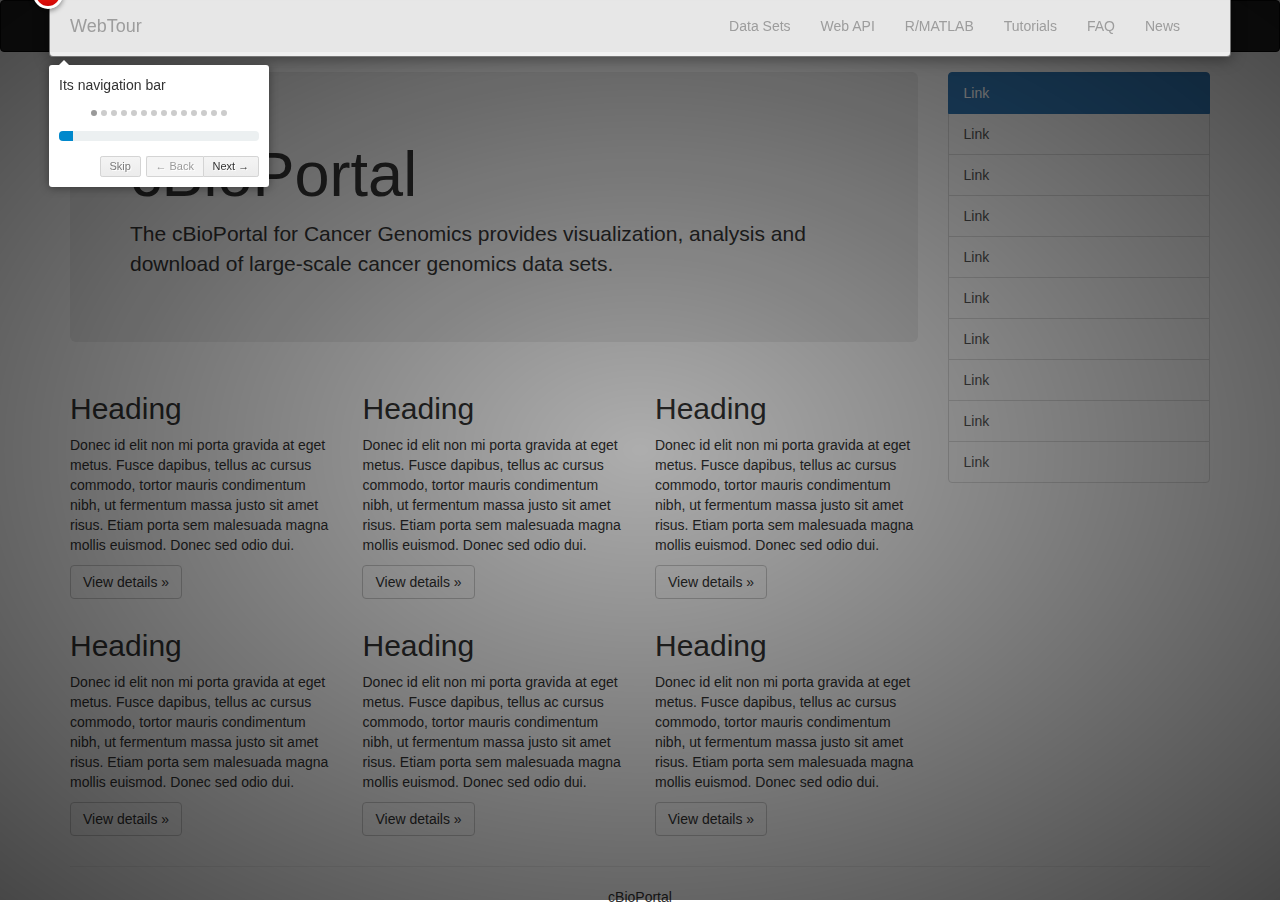
<file: webtour/index.html>
<!DOCTYPE html>
<html>
<head>
	<title>Web tour</title>
    <meta charset="utf-8">
    <meta http-equiv="X-UA-Compatible" content="IE=edge">
    <meta name="viewport" content="width=device-width, initial-scale=1">
    <meta name="description" content="">
    <meta name="author" content="">
    <link rel="stylesheet" type="text/css" href="/webtour/css/bootstrap.css" />
    <link rel="stylesheet" type="text/css" href="/webtour/css/introjs.min.css" />
    <link rel="stylesheet" type="text/css" href="/webtour/css/style.css" />
    <script src="/webtour/js/intro.min.js"></script>
    <script src="/webtour/js/jquery.js"></script>
</head>
<body>
<nav class="navbar navbar-inverse">
      <div class="container" data-step='1' data-intro='Its navigation bar'>
        <div class="navbar-header">
          <button type="button" class="navbar-toggle collapsed" data-toggle="collapse" data-target="#navbar" aria-expanded="false" aria-controls="navbar">
            <span class="sr-only">Toggle navigation</span>
            <span class="icon-bar"></span>
            <span class="icon-bar"></span>
            <span class="icon-bar"></span>
          </button>
          <a class="navbar-brand" href="#">WebTour</a>
        </div>
        <div id="navbar" class="collapse navbar-collapse">
          <ul class="nav navbar-nav pull-right">
            <li class="" data-step='2' data-intro='The portal currently contains data from 150 cancer genomics studies.'><a href="#">Data Sets</a></li>
            <li><a href="#about" data-step='3' data-intro='The Cancer Genomic Data Server (CGDS) web service interface provides direct programmatic access to all genomic data stored within the server.'>Web API</a></li>
            <li><a href="#contact" data-step='4' data-intro='The CGDS-R package provides a basic set of functions for querying the Cancer Genomic Data Server (CGDS) via the R platform for statistical computing.'>R/MATLAB</a></li>
            <li><a href="#" data-step='5' data-intro='Step-by-step Guide to cBioPortal: a Protocol Paper'>Tutorials</a></li>
            <li><a href="#about" data-step='6' data-intro='General Questions'>FAQ</a></li>
            <li><a href="#contact" data-step='7' data-intro='New features'>News</a></li>
          </ul>
        </div><!-- /.nav-collapse -->
      </div><!-- /.container -->
    </nav><!-- /.navbar -->

    <div class="container">

      <div class="row row-offcanvas row-offcanvas-right">

        <div class="col-xs-12 col-sm-9">
          <p class="pull-right visible-xs">
            <button type="button" class="btn btn-primary btn-xs" data-toggle="offcanvas">Toggle nav</button>
          </p>
          <div class="jumbotron" data-step='8' data-intro='Query Section and Download Section'>
            <h1>cBioPortal</h1>
            <p>
The cBioPortal for Cancer Genomics provides visualization, analysis and download of large-scale cancer genomics data sets.</p>
          </div>
          <div class="row" data-step='9' data-intro='Section for some important news and recent work' data-position='top'>
            <div class="col-xs-6 col-lg-4" data-step='10' data-intro='News and Recent Work' data-position='top'>
              <h2>Heading</h2>
              <p>Donec id elit non mi porta gravida at eget metus. Fusce dapibus, tellus ac cursus commodo, tortor mauris condimentum nibh, ut fermentum massa justo sit amet risus. Etiam porta sem malesuada magna mollis euismod. Donec sed odio dui. </p>
              <p><a class="btn btn-default" href="#" role="button">View details &raquo;</a></p>
            </div><!--/.col-xs-6.col-lg-4-->
            <div class="col-xs-6 col-lg-4" data-step='11' data-intro='News and Recent Work' data-position='top'>
              <h2>Heading</h2>
              <p>Donec id elit non mi porta gravida at eget metus. Fusce dapibus, tellus ac cursus commodo, tortor mauris condimentum nibh, ut fermentum massa justo sit amet risus. Etiam porta sem malesuada magna mollis euismod. Donec sed odio dui. </p>
              <p><a class="btn btn-default" href="#" role="button">View details &raquo;</a></p>
            </div><!--/.col-xs-6.col-lg-4-->
            <div class="col-xs-6 col-lg-4" data-step='12' data-intro='News and Recent Work' data-position='top'>
              <h2>Heading</h2>
              <p>Donec id elit non mi porta gravida at eget metus. Fusce dapibus, tellus ac cursus commodo, tortor mauris condimentum nibh, ut fermentum massa justo sit amet risus. Etiam porta sem malesuada magna mollis euismod. Donec sed odio dui. </p>
              <p><a class="btn btn-default" href="#" role="button">View details &raquo;</a></p>
            </div><!--/.col-xs-6.col-lg-4-->
            <div class="col-xs-6 col-lg-4">
              <h2>Heading</h2>
              <p>Donec id elit non mi porta gravida at eget metus. Fusce dapibus, tellus ac cursus commodo, tortor mauris condimentum nibh, ut fermentum massa justo sit amet risus. Etiam porta sem malesuada magna mollis euismod. Donec sed odio dui. </p>
              <p><a class="btn btn-default" href="#" role="button">View details &raquo;</a></p>
            </div><!--/.col-xs-6.col-lg-4-->
            <div class="col-xs-6 col-lg-4">
              <h2>Heading</h2>
              <p>Donec id elit non mi porta gravida at eget metus. Fusce dapibus, tellus ac cursus commodo, tortor mauris condimentum nibh, ut fermentum massa justo sit amet risus. Etiam porta sem malesuada magna mollis euismod. Donec sed odio dui. </p>
              <p><a class="btn btn-default" href="#" role="button">View details &raquo;</a></p>
            </div><!--/.col-xs-6.col-lg-4-->
            <div class="col-xs-6 col-lg-4">
              <h2>Heading</h2>
              <p>Donec id elit non mi porta gravida at eget metus. Fusce dapibus, tellus ac cursus commodo, tortor mauris condimentum nibh, ut fermentum massa justo sit amet risus. Etiam porta sem malesuada magna mollis euismod. Donec sed odio dui. </p>
              <p><a class="btn btn-default" href="#" role="button">View details &raquo;</a></p>
            </div><!--/.col-xs-6.col-lg-4-->
          </div><!--/row-->
        </div><!--/.col-xs-12.col-sm-9-->

        <div class="col-xs-6 col-sm-3 sidebar-offcanvas" id="sidebar" data-step='13' data-intro='Important Visualizations are shown in this section' data-position='left'>
          <div class="list-group">
            <a href="#" class="list-group-item active">Link</a>
            <a href="#" class="list-group-item">Link</a>
            <a href="#" class="list-group-item">Link</a>
            <a href="#" class="list-group-item">Link</a>
            <a href="#" class="list-group-item">Link</a>
            <a href="#" class="list-group-item">Link</a>
            <a href="#" class="list-group-item">Link</a>
            <a href="#" class="list-group-item">Link</a>
            <a href="#" class="list-group-item">Link</a>
            <a href="#" class="list-group-item">Link</a>
          </div>
        </div><!--/.sidebar-offcanvas-->
      </div><!--/row-->

      <hr>

      <footer data-step='14' data-intro='Conclusion' class="text-center" data-position='top'>
        <p>cBioPortal</p>
      </footer>

    </div>
<script src="https://ajax.googleapis.com/ajax/libs/jquery/1.12.4/jquery.min.js"></script>
<script>
//    introJs().setOption("showProgress", "true");
    introJs().setOption("showProgress", true).start();
</script>
</body>
</html>
</file>
<file: webtour/css/style.css>
body {
    padding-top: 0px;
}
</file>
<file: webtour/css/introjs.min.css>
.introjs-overlay{position:absolute;box-sizing:content-box;z-index:999999;background-color:#000;opacity:0;background:-moz-radial-gradient(center,ellipse cover,rgba(0,0,0,0.4) 0,rgba(0,0,0,0.9) 100%);background:-webkit-gradient(radial,center center,0px,center center,100%,color-stop(0%,rgba(0,0,0,0.4)),color-stop(100%,rgba(0,0,0,0.9)));background:-webkit-radial-gradient(center,ellipse cover,rgba(0,0,0,0.4) 0,rgba(0,0,0,0.9) 100%);background:-o-radial-gradient(center,ellipse cover,rgba(0,0,0,0.4) 0,rgba(0,0,0,0.9) 100%);background:-ms-radial-gradient(center,ellipse cover,rgba(0,0,0,0.4) 0,rgba(0,0,0,0.9) 100%);background:radial-gradient(center,ellipse cover,rgba(0,0,0,0.4) 0,rgba(0,0,0,0.9) 100%);filter:"progid:DXImageTransform.Microsoft.gradient(startColorstr='#66000000',endColorstr='#e6000000',GradientType=1)";-ms-filter:"alpha(opacity=50)";filter:alpha(opacity=50);-webkit-transition:all .3s ease-out;-moz-transition:all .3s ease-out;-ms-transition:all .3s ease-out;-o-transition:all .3s ease-out;transition:all .3s ease-out}.introjs-fixParent{z-index:auto!important;opacity:1.0!important;-webkit-transform:none!important;-moz-transform:none!important;-ms-transform:none!important;-o-transform:none!important;transform:none!important}.introjs-showElement,tr.introjs-showElement>td,tr.introjs-showElement>th{z-index:9999999!important}.introjs-disableInteraction{z-index:99999999!important;position:absolute;background-color:white;opacity:0;filter:alpha(opacity=0)}.introjs-relativePosition,tr.introjs-showElement>td,tr.introjs-showElement>th{position:relative}.introjs-helperLayer{box-sizing:content-box;position:absolute;z-index:9999998;background-color:#FFF;background-color:rgba(255,255,255,.9);border:1px solid #777;border:1px solid rgba(0,0,0,.5);border-radius:4px;box-shadow:0 2px 15px rgba(0,0,0,.4);-webkit-transition:all .3s ease-out;-moz-transition:all .3s ease-out;-ms-transition:all .3s ease-out;-o-transition:all .3s ease-out;transition:all .3s ease-out}.introjs-tooltipReferenceLayer{box-sizing:content-box;position:absolute;visibility:hidden;z-index:10000000;background-color:transparent;-webkit-transition:all .3s ease-out;-moz-transition:all .3s ease-out;-ms-transition:all .3s ease-out;-o-transition:all .3s ease-out;transition:all .3s ease-out}.introjs-helperLayer *,.introjs-helperLayer *:before,.introjs-helperLayer *:after{-webkit-box-sizing:content-box;-moz-box-sizing:content-box;-ms-box-sizing:content-box;-o-box-sizing:content-box;box-sizing:content-box}.introjs-helperNumberLayer{box-sizing:content-box;position:absolute;visibility:visible;top:-16px;left:-16px;z-index:9999999999!important;padding:2px;font-family:Arial,verdana,tahoma;font-size:13px;font-weight:bold;color:white;text-align:center;text-shadow:1px 1px 1px rgba(0,0,0,.3);background:#ff3019;background:-webkit-linear-gradient(top,#ff3019 0,#cf0404 100%);background:-webkit-gradient(linear,left top,left bottom,color-stop(0%,#ff3019),color-stop(100%,#cf0404));background:-moz-linear-gradient(top,#ff3019 0,#cf0404 100%);background:-ms-linear-gradient(top,#ff3019 0,#cf0404 100%);background:-o-linear-gradient(top,#ff3019 0,#cf0404 100%);background:linear-gradient(to bottom,#ff3019 0,#cf0404 100%);width:20px;height:20px;line-height:20px;border:3px solid white;border-radius:50%;filter:"progid:DXImageTransform.Microsoft.gradient(startColorstr='#ff3019', endColorstr='#cf0404', GradientType=0)";filter:"progid:DXImageTransform.Microsoft.Shadow(direction=135, strength=2, color=ff0000)";box-shadow:0 2px 5px rgba(0,0,0,.4)}.introjs-arrow{border:5px solid white;content:'';position:absolute}.introjs-arrow.top{top:-10px;border-top-color:transparent;border-right-color:transparent;border-bottom-color:white;border-left-color:transparent}.introjs-arrow.top-right{top:-10px;right:10px;border-top-color:transparent;border-right-color:transparent;border-bottom-color:white;border-left-color:transparent}.introjs-arrow.top-middle{top:-10px;left:50%;margin-left:-5px;border-top-color:transparent;border-right-color:transparent;border-bottom-color:white;border-left-color:transparent}.introjs-arrow.right{right:-10px;top:10px;border-top-color:transparent;border-right-color:transparent;border-bottom-color:transparent;border-left-color:white}.introjs-arrow.right-bottom{bottom:10px;right:-10px;border-top-color:transparent;border-right-color:transparent;border-bottom-color:transparent;border-left-color:white}.introjs-arrow.bottom{bottom:-10px;border-top-color:white;border-right-color:transparent;border-bottom-color:transparent;border-left-color:transparent}.introjs-arrow.left{left:-10px;top:10px;border-top-color:transparent;border-right-color:white;border-bottom-color:transparent;border-left-color:transparent}.introjs-arrow.left-bottom{left:-10px;bottom:10px;border-top-color:transparent;border-right-color:white;border-bottom-color:transparent;border-left-color:transparent}.introjs-tooltip{box-sizing:content-box;position:absolute;visibility:visible;padding:10px;background-color:white;min-width:200px;max-width:300px;border-radius:3px;box-shadow:0 1px 10px rgba(0,0,0,.4);-webkit-transition:opacity .1s ease-out;-moz-transition:opacity .1s ease-out;-ms-transition:opacity .1s ease-out;-o-transition:opacity .1s ease-out;transition:opacity .1s ease-out}.introjs-tooltipbuttons{text-align:right;white-space:nowrap}.introjs-button{box-sizing:content-box;position:relative;overflow:visible;display:inline-block;padding:.3em .8em;border:1px solid #d4d4d4;margin:0;text-decoration:none;text-shadow:1px 1px 0 #fff;font:11px/normal sans-serif;color:#333;white-space:nowrap;cursor:pointer;outline:0;background-color:#ececec;background-image:-webkit-gradient(linear,0 0,0 100%,from(#f4f4f4),to(#ececec));background-image:-moz-linear-gradient(#f4f4f4,#ececec);background-image:-o-linear-gradient(#f4f4f4,#ececec);background-image:linear-gradient(#f4f4f4,#ececec);-webkit-background-clip:padding;-moz-background-clip:padding;-o-background-clip:padding-box;-webkit-border-radius:.2em;-moz-border-radius:.2em;border-radius:.2em;zoom:1;*display:inline;margin-top:10px}.introjs-button:hover{border-color:#bcbcbc;text-decoration:none;box-shadow:0 1px 1px #e3e3e3}.introjs-button:focus,.introjs-button:active{background-image:-webkit-gradient(linear,0 0,0 100%,from(#ececec),to(#f4f4f4));background-image:-moz-linear-gradient(#ececec,#f4f4f4);background-image:-o-linear-gradient(#ececec,#f4f4f4);background-image:linear-gradient(#ececec,#f4f4f4)}.introjs-button::-moz-focus-inner{padding:0;border:0}.introjs-skipbutton{box-sizing:content-box;margin-right:5px;color:#7a7a7a}.introjs-prevbutton{-webkit-border-radius:.2em 0 0 .2em;-moz-border-radius:.2em 0 0 .2em;border-radius:.2em 0 0 .2em;border-right:0}.introjs-prevbutton.introjs-fullbutton{border:1px solid #d4d4d4;-webkit-border-radius:.2em;-moz-border-radius:.2em;border-radius:.2em}.introjs-nextbutton{-webkit-border-radius:0 .2em .2em 0;-moz-border-radius:0 .2em .2em 0;border-radius:0 .2em .2em 0}.introjs-nextbutton.introjs-fullbutton{-webkit-border-radius:.2em;-moz-border-radius:.2em;border-radius:.2em}.introjs-disabled,.introjs-disabled:hover,.introjs-disabled:focus{color:#9a9a9a;border-color:#d4d4d4;box-shadow:none;cursor:default;background-color:#f4f4f4;background-image:none;text-decoration:none}.introjs-hidden{display:none}.introjs-bullets{text-align:center}.introjs-bullets ul{box-sizing:content-box;clear:both;margin:15px auto 0;padding:0;display:inline-block}.introjs-bullets ul li{box-sizing:content-box;list-style:none;float:left;margin:0 2px}.introjs-bullets ul li a{box-sizing:content-box;display:block;width:6px;height:6px;background:#ccc;border-radius:10px;-moz-border-radius:10px;-webkit-border-radius:10px;text-decoration:none;cursor:pointer}.introjs-bullets ul li a:hover{background:#999}.introjs-bullets ul li a.active{background:#999}.introjs-progress{box-sizing:content-box;overflow:hidden;height:10px;margin:10px 0 5px 0;border-radius:4px;background-color:#ecf0f1}.introjs-progressbar{box-sizing:content-box;float:left;width:0;height:100%;font-size:10px;line-height:10px;text-align:center;background-color:#08c}.introjsFloatingElement{position:absolute;height:0;width:0;left:50%;top:50%}.introjs-fixedTooltip{position:fixed}.introjs-hint{box-sizing:content-box;position:absolute;background:transparent;width:20px;height:15px;cursor:pointer}.introjs-hint:focus{border:0;outline:0}.introjs-hidehint{display:none}.introjs-fixedhint{position:fixed}.introjs-hint:hover>.introjs-hint-pulse{border:5px solid rgba(60,60,60,0.57)}.introjs-hint-pulse{box-sizing:content-box;width:10px;height:10px;border:5px solid rgba(60,60,60,0.27);-webkit-border-radius:30px;-moz-border-radius:30px;border-radius:30px;background-color:rgba(136,136,136,0.24);z-index:10;position:absolute;-webkit-transition:all .2s ease-out;-moz-transition:all .2s ease-out;-ms-transition:all .2s ease-out;-o-transition:all .2s ease-out;transition:all .2s ease-out}.introjs-hint-no-anim .introjs-hint-dot{-webkit-animation:none;-moz-animation:none;animation:none}.introjs-hint-dot{box-sizing:content-box;border:10px solid rgba(146,146,146,0.36);background:transparent;-webkit-border-radius:60px;-moz-border-radius:60px;border-radius:60px;height:50px;width:50px;-webkit-animation:introjspulse 3s ease-out;-moz-animation:introjspulse 3s ease-out;animation:introjspulse 3s ease-out;-webkit-animation-iteration-count:infinite;-moz-animation-iteration-count:infinite;animation-iteration-count:infinite;position:absolute;top:-25px;left:-25px;z-index:1;opacity:0}@-moz-keyframes introjspulse{0%{-moz-transform:scale(0);opacity:.0}25%{-moz-transform:scale(0);opacity:.1}50%{-moz-transform:scale(0.1);opacity:.3}75%{-moz-transform:scale(0.5);opacity:.5}100%{-moz-transform:scale(1);opacity:.0}}@-webkit-keyframes introjspulse{0%{-webkit-transform:scale(0);opacity:.0}25%{-webkit-transform:scale(0);opacity:.1}50%{-webkit-transform:scale(0.1);opacity:.3}75%{-webkit-transform:scale(0.5);opacity:.5}100%{-webkit-transform:scale(1);opacity:.0}}
</file>
